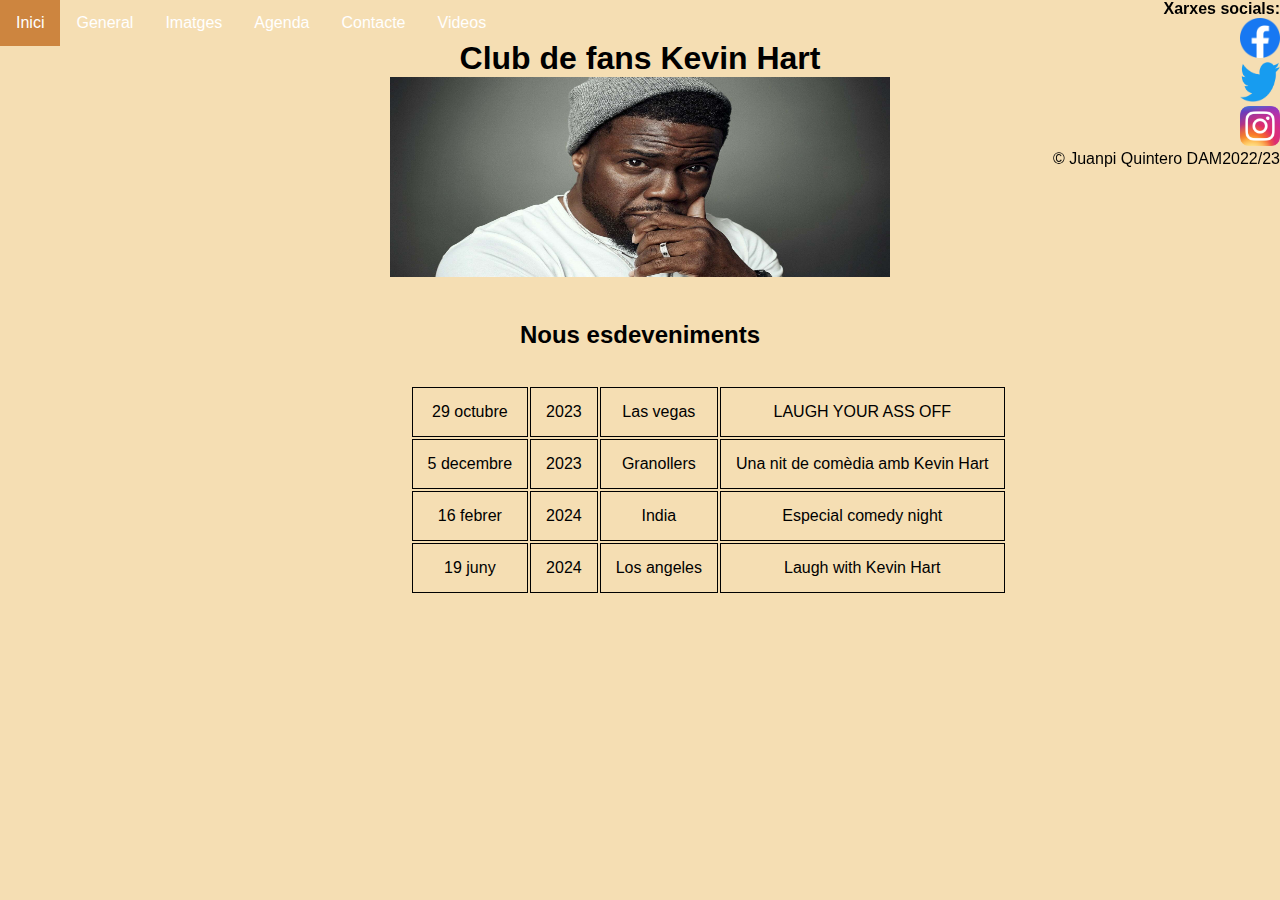
<file: M4UF1 PAC2 Quintero Juan Pablo/web/agenda.html>
<!DOCTYPE html>
<html lang="es">
  <head>
    <title>Club de Kevin Hart</title>
    <meta charset="UTF-8" />
    <meta name="author" content="Juanpi Quintero" />
    <meta name="description" content="Club de fans Kevin Hart" />
    <meta name="keywords" content="Club de fans Kevin Hart" />
    <link rel="icon" href="../img/kevinHartLogo.png" />
    <link rel="stylesheet" href="../css/common.css">
    <link rel="stylesheet" href="../css/agenda.css">
  </head>
  <body>
    <header>
        <h1>Club de fans Kevin Hart</h1>
        <img src="../img/imageBanner.jpg" width="500" height="200" alt="LogoKevinHart" >
    </header>
    <nav>
        <ul>
            <li><a href="../index.html">Inici</a></li>
            <li><a href="../web/general.html">General</a></li>
            <li><a href="../web/fotos.html">Imatges</a></li>
            <li><a href="../web/agenda.html">Agenda</a></li>
            <li><a href="../web/contacte.html">Contacte</a></li>
            <li><a href="../web/videos.html">Videos</a></li>
        </ul>
    </nav>
    <main>
      <h2>Nous esdeveniments</h2>
      <table id="taula">
      <tr>
          <td>29 octubre</td>
          <td>2023</td>
          <td>Las vegas</td>
          <td>LAUGH YOUR ASS OFF</td>
      </tr>
      <tr>
          <td>5 decembre</td>
          <td>2023</td>                                      <!--M'ho he inventat tot -->
          <td>Granollers</td>
          <td>Una nit de comèdia amb Kevin Hart</td>
      </tr>
      <tr>
          <td>16 febrer</td>
          <td>2024</td>
          <td>India</td>
          <td>Especial comedy night</td>
      </tr>
      <tr>
        <td>19 juny</td>
        <td>2024</td>
        <td>Los angeles</td>
        <td>Laugh with Kevin Hart</td>
      </tr>
  </table>
    </main>
    <footer>
      <h4>Xarxes socials:</h4>
      <a href="https://www.facebook.com/hartkevin/?locale=es_ES" target="_blank"><img src="../img/facebook.png"  width="40" height="40" alt="logo facebook"></a><br />
      <a href="https://twitter.com/KevinHart4real" target="_blank"><img src="../img/twitter.png" width="40" height="40" alt="logo twiter"></a><br />
      <a href="https://www.instagram.com/kevinhart4real/" target="_blank"><img src="../img/instagram.png" width="40" height="40" alt="logo instagram"></a><br />
      &copy; Juanpi Quintero DAM2022/23
    </footer>
  </body>
</html>
</file>
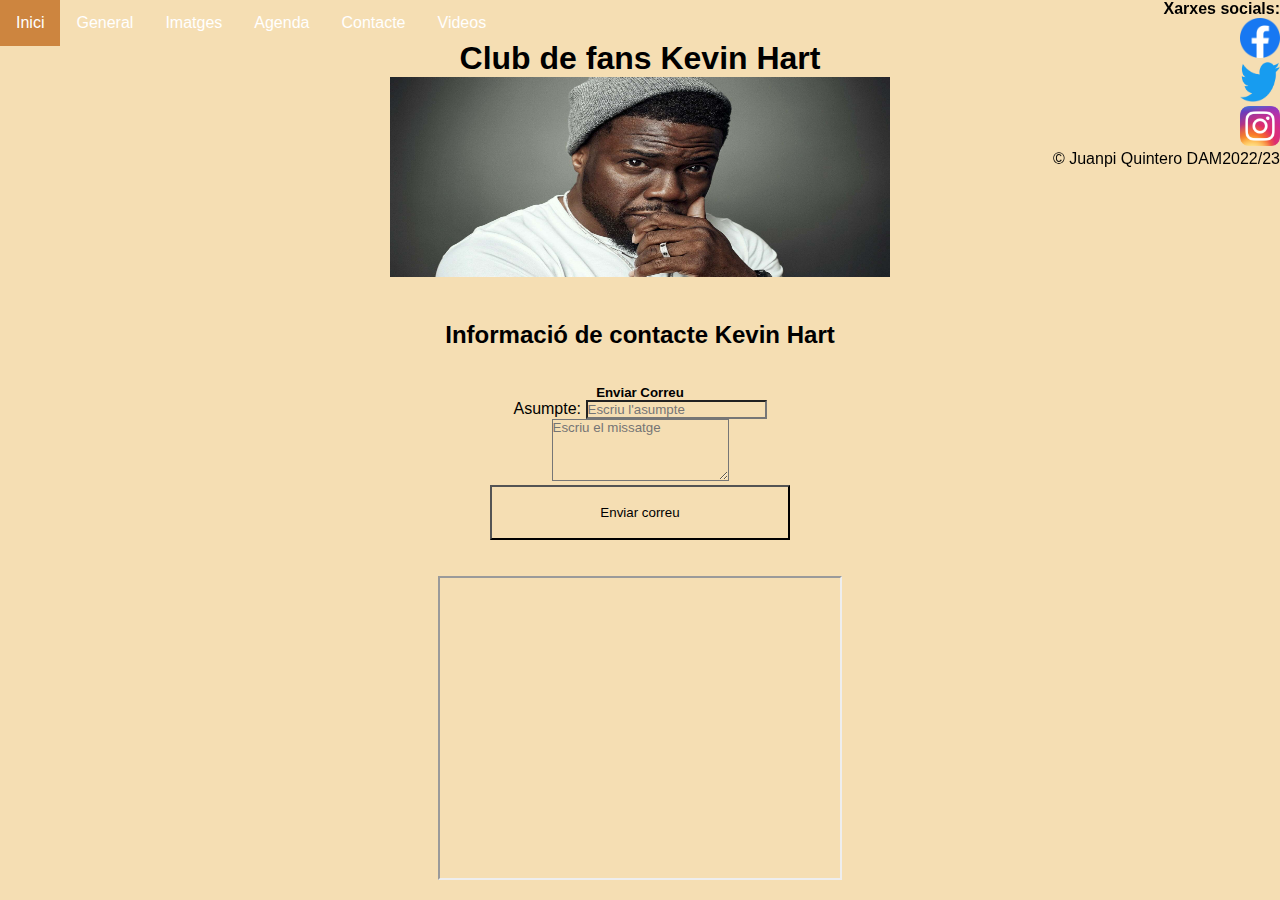
<file: M4UF1 PAC2 Quintero Juan Pablo/web/contacte.html>
<!DOCTYPE html>
<html lang="es">
  <head>
    <title>Club de Kevin Hart</title>
    <meta charset="UTF-8" />
    <meta name="author" content="Juanpi Quintero" />
    <meta name="description" content="Club de fans Kevin Hart" />
    <meta name="keywords" content="Club de fans Kevin Hart" />
    <link rel="icon" href="../img/kevinHartLogo.png" />
    <link rel="stylesheet" href="../css/common.css" />
    <link rel="stylesheet" href="../css/contacte.css" />
  </head>
  <body>
    <header>
      <h1>Club de fans Kevin Hart</h1>
      <img
        src="../img/imageBanner.jpg"
        width="500"
        height="200"
        alt="LogoKevinHart"
      />
    </header>
    <nav>
      <ul>
        <li><a href="../index.html">Inici</a></li>
        <li><a href="../web/general.html">General</a></li>
        <li><a href="../web/fotos.html">Imatges</a></li>
        <li><a href="../web/agenda.html">Agenda</a></li>
        <li><a href="../web/contacte.html">Contacte</a></li>
        <li><a href="../web/videos.html">Videos</a></li>
      </ul>
    </nav>
    <main>
      <h2 id="title">Informació de contacte Kevin Hart</h2>
      <aside>
        <!-- <a href="mailto:kevinhart@gmail.com">Envia un correu a en Kevin Hart</a> -->
        <h5 id="mail">Enviar Correu</h5>
        <form action="mailto:kevinhart@educem.net" enctype="text/plain">
          <label>Asumpte:</label>
          <input id="textInput" type="text" placeholder="Escriu l'asumpte" required /><br />
          <textarea
            placeholder="Escriu el missatge"
            rows="4"
            required
          ></textarea
          ><br />
          <input id="sendMail" type="submit" value="Enviar correu" />
        </form>
      </aside>
      <br />
      <br />
      <iframe
        src="https://www.google.com/maps/embed?pb=!1m14!1m8!1m3!1d1151.0862469909273!2d-118.67129484269473!3d34.10220239909205!3m2!1i1024!2i768!4f13.1!3m3!1m2!1s0x80c29fdfe5355295%3A0x2f0924a18363def2!2s2063%20Delphine%20Ln%2C%20Calabasas%2C%20CA%2091302%2C%20EE.%20UU.!5e1!3m2!1ses!2ses!4v1697402197038!5m2!1ses!2ses"
        width="400"
        height="300"
        allowfullscreen=""
        loading="lazy"
        referrerpolicy="no-referrer-when-downgrade"
      ></iframe>
    </main>
    <footer>
      <h4>Xarxes socials:</h4>
      <a href="https://www.facebook.com/hartkevin/?locale=es_ES" target="_blank"
        ><img
          src="../img/facebook.png"
          width="40"
          height="40"
          alt="logo facebook" /></a
      ><br />
      <a href="https://twitter.com/KevinHart4real" target="_blank"
        ><img
          src="../img/twitter.png"
          width="40"
          height="40"
          alt="logo twiter" /></a
      ><br />
      <a href="https://www.instagram.com/kevinhart4real/" target="_blank"
        ><img
          src="../img/instagram.png"
          width="40"
          height="40"
          alt="logo instagram" /></a
      ><br />
      &copy; Juanpi Quintero DAM2022/23
    </footer>
  </body>
</html>
</file>
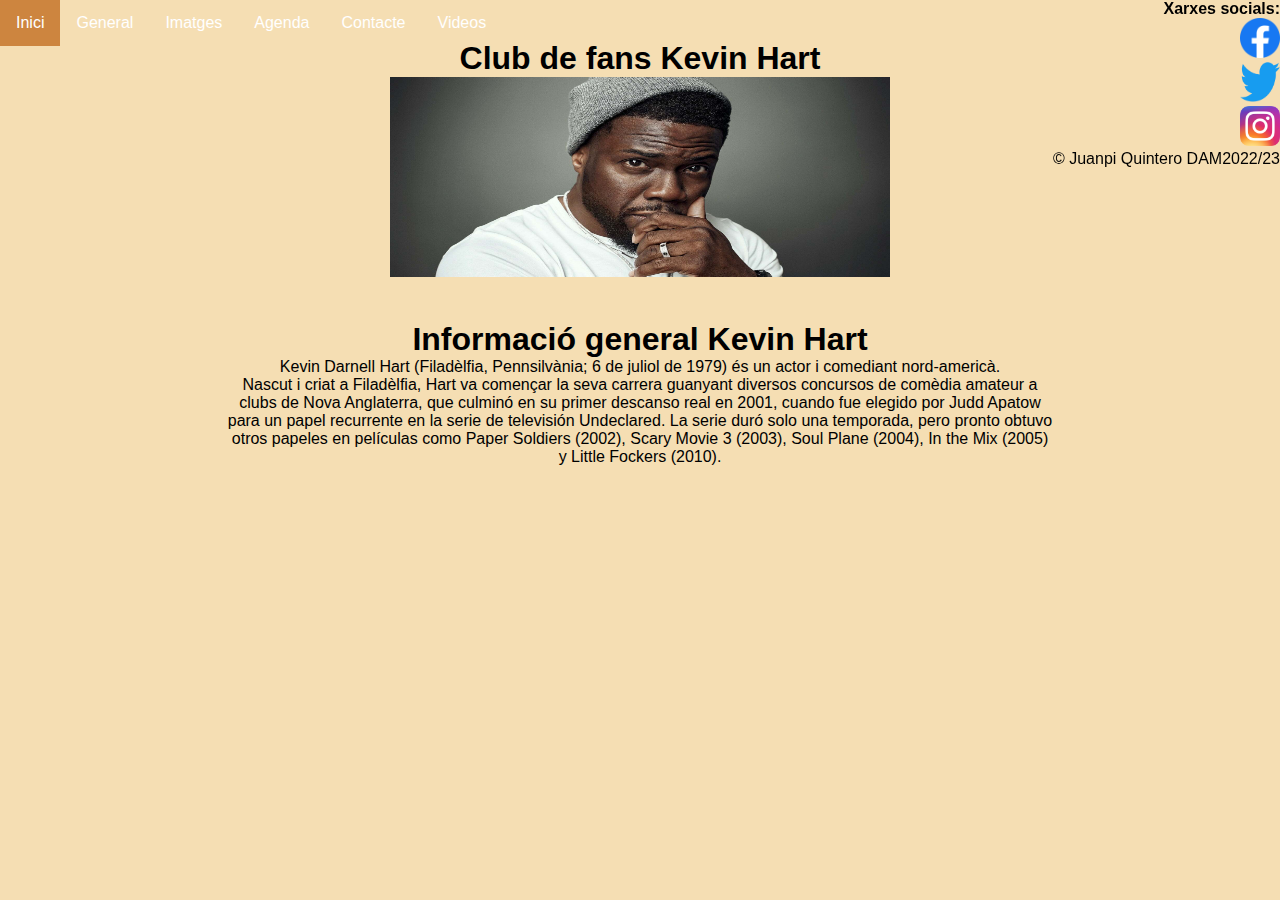
<file: M4UF1 PAC2 Quintero Juan Pablo/web/general.html>
<!DOCTYPE html>
<html lang="es">
  <head>
    <title>Club de Kevin Hart</title>
    <meta charset="UTF-8" />
    <meta name="author" content="Juanpi Quintero" />
    <meta name="description" content="Club de fans Kevin Hart" />
    <meta name="keywords" content="Club de fans Kevin Hart" />
    <link rel="icon" href="../img/kevinHartLogo.png" />
    <link rel="stylesheet" href="../css/common.css">
    <link rel="stylesheet" href="../css/general.css">
  </head>
  <body>
    <header>
        <h1>Club de fans Kevin Hart</h1>
        <img src="../img/imageBanner.jpg" width="500" height="200" alt="LogoKevinHart" >
    </header>
    <nav>
        <ul>
            <li><a href="../index.html">Inici</a></li>
            <li><a href="../web/general.html">General</a></li>
            <li><a href="../web/fotos.html">Imatges</a></li>
            <li><a href="../web/agenda.html">Agenda</a></li>
            <li><a href="../web/contacte.html">Contacte</a></li>
            <li><a href="../web/videos.html">Videos</a></li>
        </ul>
    </nav>
    <main>
      <h1>Informació general Kevin Hart</h1>
      <p>
        Kevin Darnell Hart (Filadèlfia, Pennsilvània; 6 de juliol de 1979) és un actor i comediant nord-americà.<br />
        Nascut i criat a Filadèlfia, Hart va començar la seva carrera guanyant diversos concursos de comèdia amateur a
        <br />clubs de Nova Anglaterra, que culminó en su primer descanso real en 2001, cuando fue elegido por Judd Apatow<br />
        para un papel recurrente en la serie de televisión Undeclared. La serie duró solo una temporada, pero pronto obtuvo <br />
        otros papeles en películas como Paper Soldiers (2002), Scary Movie 3 (2003), Soul Plane (2004), 
        In the Mix (2005)<br /> y Little Fockers (2010).
      </p>
    </main>
    <footer>
      <h4>Xarxes socials:</h4>
      <a href="https://www.facebook.com/hartkevin/?locale=es_ES" target="_blank"><img src="../img/facebook.png"  width="40" height="40" alt="logo facebook"></a><br />
      <a href="https://twitter.com/KevinHart4real" target="_blank"><img src="../img/twitter.png" width="40" height="40" alt="logo twiter"></a><br />
      <a href="https://www.instagram.com/kevinhart4real/" target="_blank"><img src="../img/instagram.png" width="40" height="40" alt="logo instagram"></a><br />
      &copy; Juanpi Quintero DAM2022/23
    </footer>
  </body>
</html>
</file>
<file: M4UF1 PAC2 Quintero Juan Pablo/css/common.css>
* {
    margin: 0;
    padding: 0;
    font-family: 'Trebuchet MS', 'Lucida Sans Unicode', 'Lucida Grande', 'Lucida Sans', Arial, sans-serif;
    background-color:wheat;
}

header{
    background-color: transparent;
    margin-bottom: 20px;
    margin-top: 20px;
    padding: 20px; 
    height: 30%;
    text-align: center;
}

nav{
    text-align: center;
    text-decoration: none;
    list-style-type: none;
    margin: 0;
    padding: 0;
}

ul  {
    list-style-type: none;
    margin: 0;
    padding: 0;
    overflow: hidden;
    text-align: center;
    position: fixed;
    top: 0;
    width: 100%;
}

li {
    float: left;
}

li a {
    display: block;
    color: white;
    text-align: center;
    padding: 14px 16px;
    text-decoration: none;
    /* Hacer uso del transform */
}


li a:hover {
    background-color:peru;
    transition: 0.5s;
}

footer{
    text-align: right;
    position:fixed;
    top: 0;
    right: 0;
    background-color: transparent;
}

main {
    text-align: center;
}
</file>
<file: M4UF1 PAC2 Quintero Juan Pablo/css/agenda.css>
th, td {
    padding: 15px;
    border: 1px solid;
}

th, td:hover {
    background-color: peru;
    border: hidden;
    transition: 0.5s;
}

td {
    text-align: center;
}

#taula{
    padding-left: 32%;
}

h2 {
    padding-bottom: 1.5em;
}
</file>
<file: M4UF1 PAC2 Quintero Juan Pablo/css/contacte.css>
#title {
    padding-bottom: 1.5em;
}

#textInput[type=text]:focus {
    background-color: darkorange;
}

#sendMail {
    width: 300px;
    height: 55px;
}

#sendMail:hover {
    background-color: darkseagreen;
    color: white;
}
</file>
<file: M4UF1 PAC2 Quintero Juan Pablo/css/general.css>
main {
    text-align: center;
}

main p:hover{
    background-color: peru;
    transition: 1s;
}
</file>
